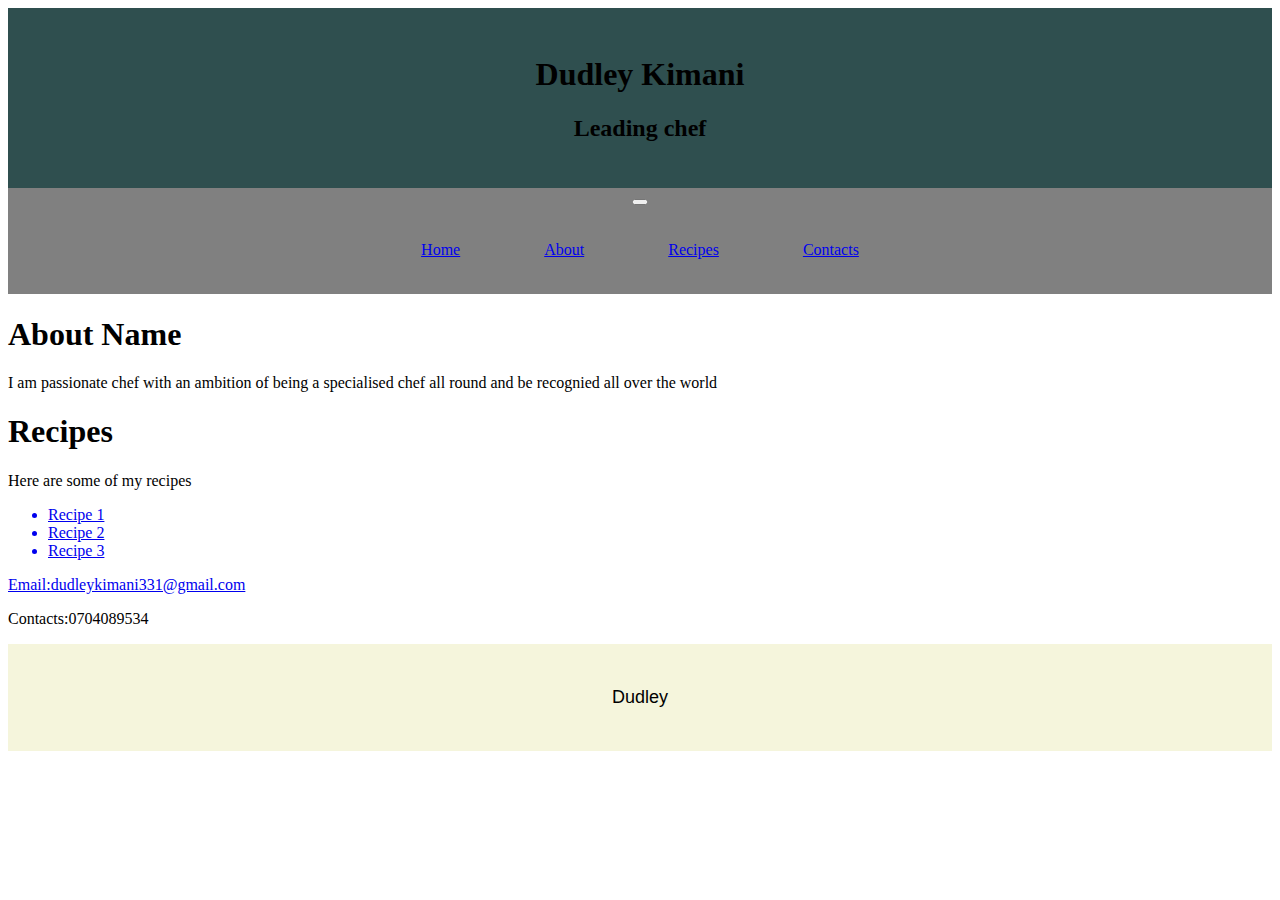
<file: index.html>
<!DOCTYPE html>
<html lang="en">

<head>
  <link rel="stylesheet" href="index.css">
  <meta charset="UTF-8">
  <meta name="viewport" content="width=device-width, initial-scale=1.0">
  <title>cisco recipe</title>
</head>

<body>
  <div>
    <header>
      <h1>Dudley Kimani </h1>
      <h2>Leading chef</h2>
    </header>
  </div>
  <div>
    <!-- <nav>
      <ul>
        <li> <a href="https://www.google.co.uk/">Name</a></li>
        <li> <a href="about.html">About</a></li>
        <li> <a href="">recipes</a></li>
        <li> <a href="">Contacts</a></li>
      </ul>
    </nav>
  </div> -->
    <nav class="navbar navbar-expand-lg bg-body-tertiary">
      <!-- <div class="container-fluid"> -->
      <!-- <a class="navbar-brand" href="#">Navbar</a> -->
      <button class="navbar-toggler" type="button" data-bs-toggle="collapse" data-bs-target="#navbarNavDropdown"
        aria-controls="navbarNavDropdown" aria-expanded="false" aria-label="Toggle navigation">
        <span class="navbar-toggler-icon"></span>
      </button>
      <div class="collapse navbar-collapse" id="navbarNavDropdown">
        <ul class="navbar-nav">
          <li class="nav-item">
            <a class="nav-link active" aria-current="page" href="#">Home</a>
          </li>
          <li class="nav-item">
            <a class="nav-link" href="#">About</a>
          </li>
          <li class="nav-item">
            <a class="nav-link" href="recipe-book.html">Recipes</a>
          </li>
          <li class="nav-item dropdown">
            <a class="nav-link dropdown-toggle" href="#" role="button" data-bs-toggle="dropdown" aria-expanded="false">
              Contacts
            </a>
            <!-- <ul class="dropdown-menu">
            <li><a class="dropdown-item" href="#">Action</a></li>
            <li><a class="dropdown-item" href="#">Another action</a></li>
            <li><a class="dropdown-item" href="#">Something else here</a></li>
          </ul> -->
          </li>
        </ul>
      </div>
  </div>
  </nav>

  <div>
    <h1> About Name</h1>
    <p> I am passionate chef with an ambition of being a specialised chef all round and be recognied all over the world
    </p>
  </div>
  <div>
    <h1>Recipes</h1>
    <p>Here are some of my recipes</p>
    <ul>
      <a href="recipe-1.html">
      <li>Recipe 1</li>
      </a>
      <a href="recipe-2.html">
        <li>Recipe 2</li>
      </a>
      <a href="recipe-3.html">
        <li>Recipe 3</li>
      </a>
    </ul>
  </div>
  <div>
    <a href="https://mail.google.com/mail/u/0/?tab=rm&ogbl#inbox">
      <p>Email:dudleykimani331@gmail.com</p>
    </a>
    <a>
      <p>Contacts:0704089534</p>
    </a>
  </div>
  <div>
    <footer>
      <p>Dudley</p>
    </footer>
  </div>
</body>

</html>
</file>
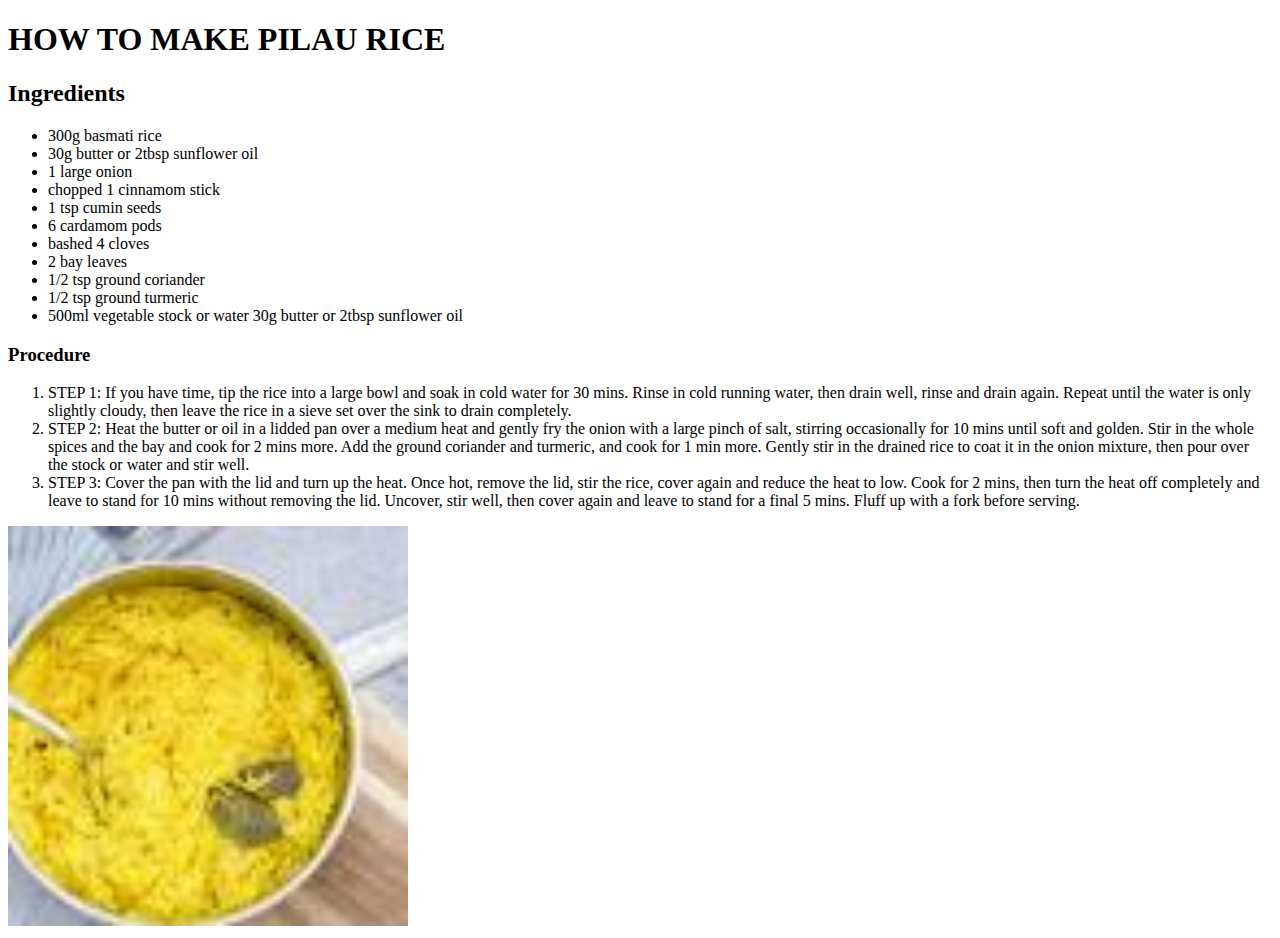
<file: recipe-1.html>
<!DOCTYPE html>
<html>

<head>
  <title>HOW TO MAKE PILAU</title>
</head>

<body>
  <h1>HOW TO MAKE PILAU RICE</h1>
  <h2>Ingredients</h2>
  <ul>
    <li>300g basmati rice</li>
    <li>30g butter or 2tbsp sunflower oil</li>
    <li>1 large onion</li>
    <li>chopped 1 cinnamom stick</li>
    <li>1 tsp cumin seeds </li>
    <li>6 cardamom pods</li>
    <li>bashed 4 cloves</li>
    <li>2 bay leaves</li>
    <li>1/2 tsp ground coriander</li>
    <li>1/2 tsp ground turmeric</li>
    <li>500ml vegetable stock or water 30g butter or 2tbsp sunflower oil</li>
  </ul>
  <h3>Procedure</h3>
  <ol>
    <li> STEP 1:
      If you have time, tip the rice into a large bowl and soak in cold water for 30 mins. Rinse in cold running water,
      then drain well, rinse and drain again. Repeat until the water is only slightly cloudy, then leave the rice in a
      sieve set over the sink to drain completely.</li>
    <li> STEP 2:
      Heat the butter or oil in a lidded pan over a medium heat and gently fry the onion with a large pinch of salt,
      stirring occasionally for 10 mins until soft and golden. Stir in the whole spices and the bay and cook for 2 mins
      more. Add the ground coriander and turmeric, and cook for 1 min more. Gently stir in the drained rice to coat it
      in the onion mixture, then pour over the stock or water and stir well.</li>
    <li> STEP 3:
      Cover the pan with the lid and turn up the heat. Once hot, remove the lid, stir the rice, cover again and reduce
      the heat to low. Cook for 2 mins, then turn the heat off completely and leave to stand for 10 mins without
      removing the lid. Uncover, stir well, then cover again and leave to stand for a final 5 mins. Fluff up with a fork
      before serving.</li>
  </ol>
  <img src="recipes/images/pilau rice.jpeg" width="400" height="400" />
</body>

</html>
</file>
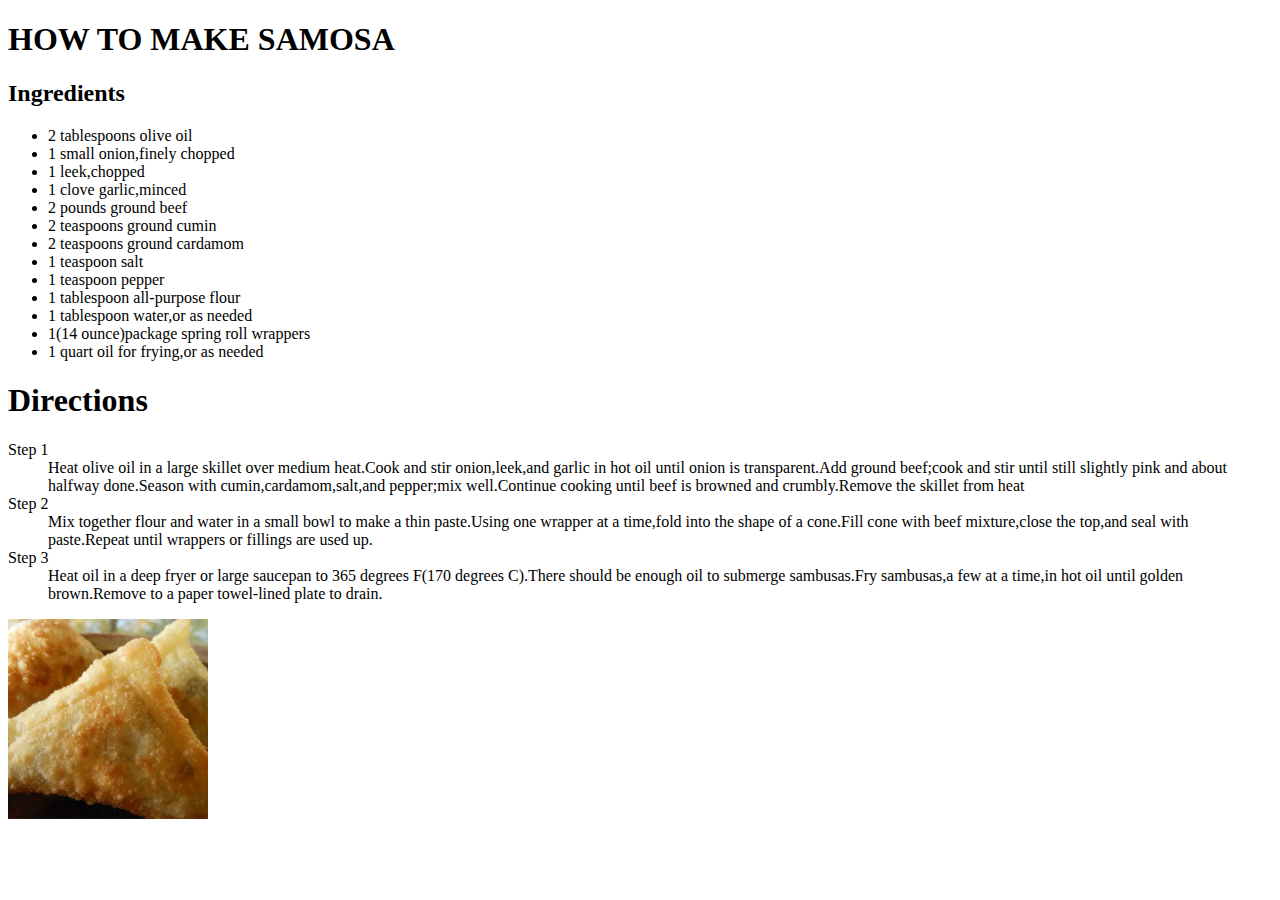
<file: recipe-2.html>
<!DOCTYPE html>
<html lang="en">

<head>
  <title>HOW TO MAKE SAMOSA </title>
</head>

<body>
  <h1>HOW TO MAKE SAMOSA</h1>
  <h2>Ingredients</h2>
  <ul>
    <li>2 tablespoons olive oil</li>
    <li>1 small onion,finely chopped</li>
    <li>1 leek,chopped</li>
    <li>1 clove garlic,minced</li>
    <li>2 pounds ground beef</li>
    <li>2 teaspoons ground cumin</li>
    <li>2 teaspoons ground cardamom</li>
    <li>1 teaspoon salt</li>
    <li>1 teaspoon pepper</li>
    <li>1 tablespoon all-purpose flour</li>
    <li>1 tablespoon water,or as needed</li>
    <li>1(14 ounce)package spring roll wrappers</li>
    <li>1 quart oil for frying,or as needed</li>
  </ul>
  <div>
    <h1>Directions</h1>
    <dl>
      <dt>Step 1</dt>
      <dd>Heat olive oil in a large skillet over medium heat.Cook and stir onion,leek,and garlic in hot oil until onion
        is transparent.Add ground beef;cook and stir until still slightly pink and about halfway done.Season with
        cumin,cardamom,salt,and pepper;mix well.Continue cooking until beef is browned and crumbly.Remove the skillet
        from heat</dd>
      <dt>Step 2</dt>
      <dd>Mix together flour and water in a small bowl to make a thin paste.Using one wrapper at a time,fold into the
        shape of a cone.Fill cone with beef mixture,close the top,and seal with paste.Repeat until wrappers or fillings
        are used up.</dd>
        <dt>Step 3</dt>
        <dd>Heat oil in a deep fryer or large saucepan to 365 degrees F(170 degrees C).There should be enough oil to submerge sambusas.Fry sambusas,a few at a time,in hot oil until golden brown.Remove to a paper towel-lined plate to drain.</dd>
    </dl>
  </div>
  <image src="recipes/images/image samosa.webp"width="200"height="200"
</body>

</html>
</file>
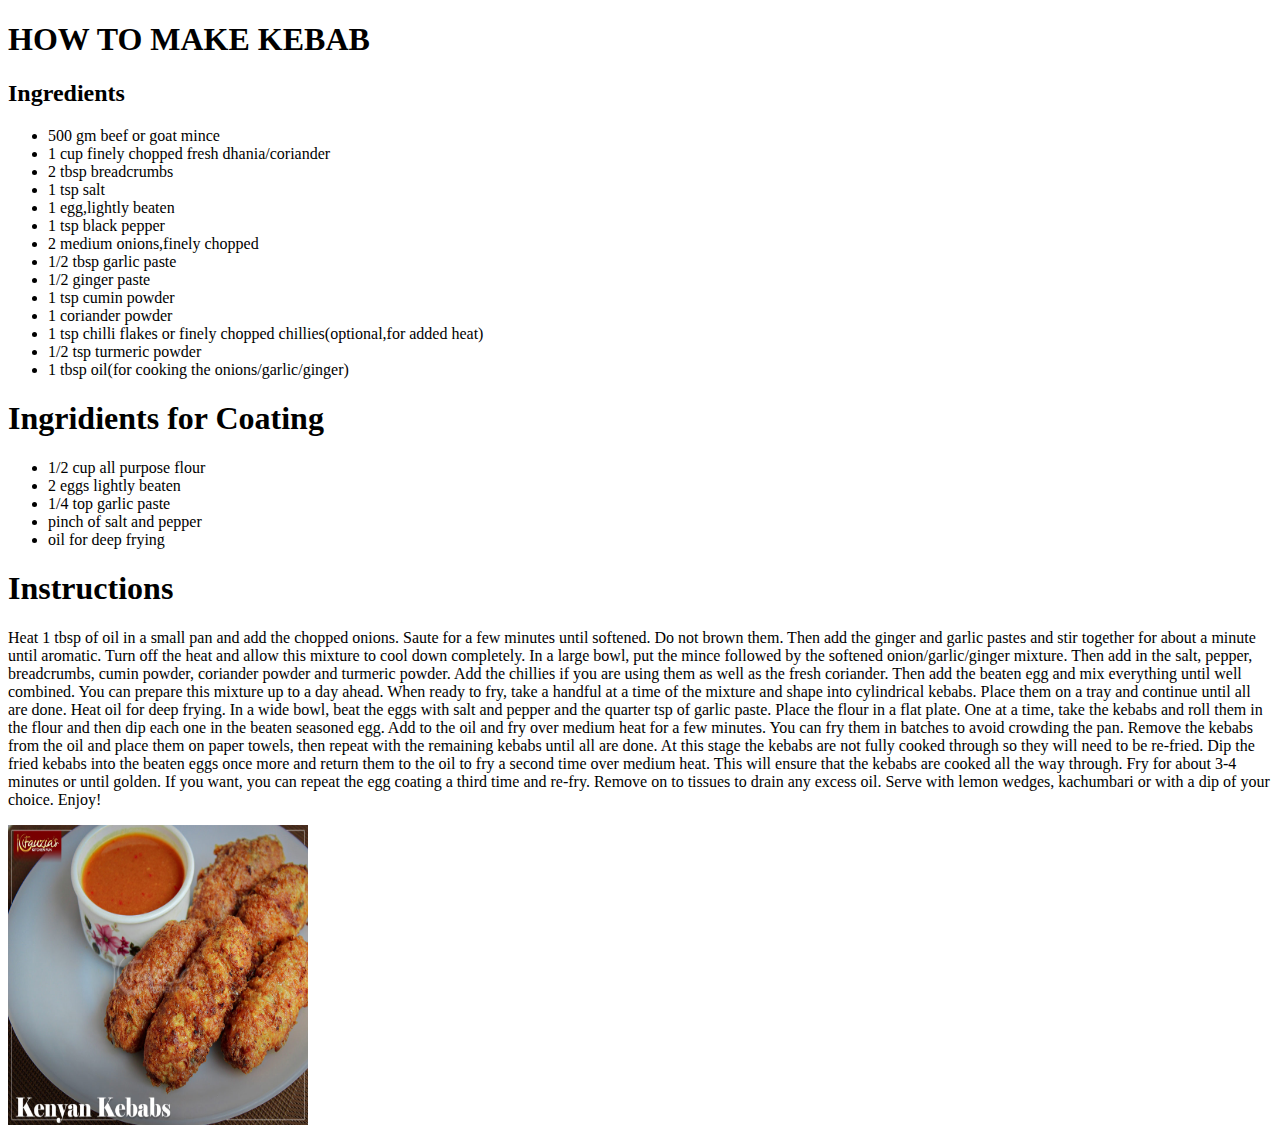
<file: recipe-3.html>
<!DOCTYPE html>
<html lang="en">

<head>
  <title>HOW TO MAKE KEBAB</title>
</head>

<body>
  <h1>HOW TO MAKE KEBAB</h1>
  <h2>Ingredients</h2>
  <ul>
    <li>500 gm beef or goat mince</li>
    <li>1 cup finely chopped fresh dhania/coriander
    </li>
    <li>2 tbsp breadcrumbs</li>
    <li>1 tsp salt</li>
    <li>1 egg,lightly beaten</li>
    <li>1 tsp black pepper</li>
    <li>2 medium onions,finely chopped</li>
    <li>1/2 tbsp garlic paste</li>
    <li>1/2 ginger paste</li>
    <li>1 tsp cumin powder</li>
    <li>1 coriander powder</li>
    <li>1 tsp chilli flakes or finely chopped chillies(optional,for added heat)</li>
    <li>1/2 tsp turmeric powder</li>
    <li>1 tbsp oil(for cooking the onions/garlic/ginger)</li>
  </ul>
  <div>
    <h1>Ingridients for Coating</h1>
    <ul>
      <li>1/2 cup all purpose flour</li>
      <li>2 eggs lightly beaten</li>
      <li>1/4 top garlic paste</li>
      <li>pinch of salt and pepper</li>
      <li>oil for deep frying</li>
    </ul>
  </div>
  <div>
    <h1>Instructions</h1>
    <p> Heat 1 tbsp of oil in a small pan and add the chopped onions. Saute for a few minutes until softened. Do not brown them. Then add the ginger and garlic pastes and stir together for about a minute until aromatic. Turn off the heat and allow this mixture to cool down completely.

      In a large bowl, put the mince followed by the softened onion/garlic/ginger mixture. Then add in the salt, pepper, breadcrumbs, cumin powder, coriander powder and turmeric powder. Add the chillies if you are using them as well as the fresh coriander. Then add the beaten egg and mix everything until well combined. You can prepare this mixture up to a day ahead.
      
      When ready to fry, take a handful at a time of the mixture and shape into cylindrical kebabs. Place them on a tray and continue until all are done.
      
      Heat oil for deep frying. In a wide bowl, beat the eggs with salt and pepper and the quarter tsp of garlic paste. Place the flour in a flat plate. One at a time, take the kebabs and roll them in the flour and then dip each one in the beaten seasoned egg. Add to the oil and fry over medium heat for a few minutes. You can fry them in batches to avoid crowding the pan.
      
      Remove the kebabs from the oil and place them on paper towels, then repeat with the remaining kebabs until all are done. At this stage the kebabs are not fully cooked through so they will need to be re-fried.
      
      Dip the fried kebabs into the beaten eggs once more and return them to the oil to fry a second time over medium heat. This will ensure that the kebabs are cooked all the way through. Fry for about 3-4 minutes or until golden. If you want, you can repeat the egg coating a third time and re-fry.
      
      Remove on to tissues to drain any excess oil. Serve with lemon wedges, kachumbari or with a dip of your choice.
      
      Enjoy!</p>
  </div>
  <img src="recipes/images/Kenyan-Kebabs-2-1024x765.jpg"width="300"height="300"
</body>

</html>
</file>
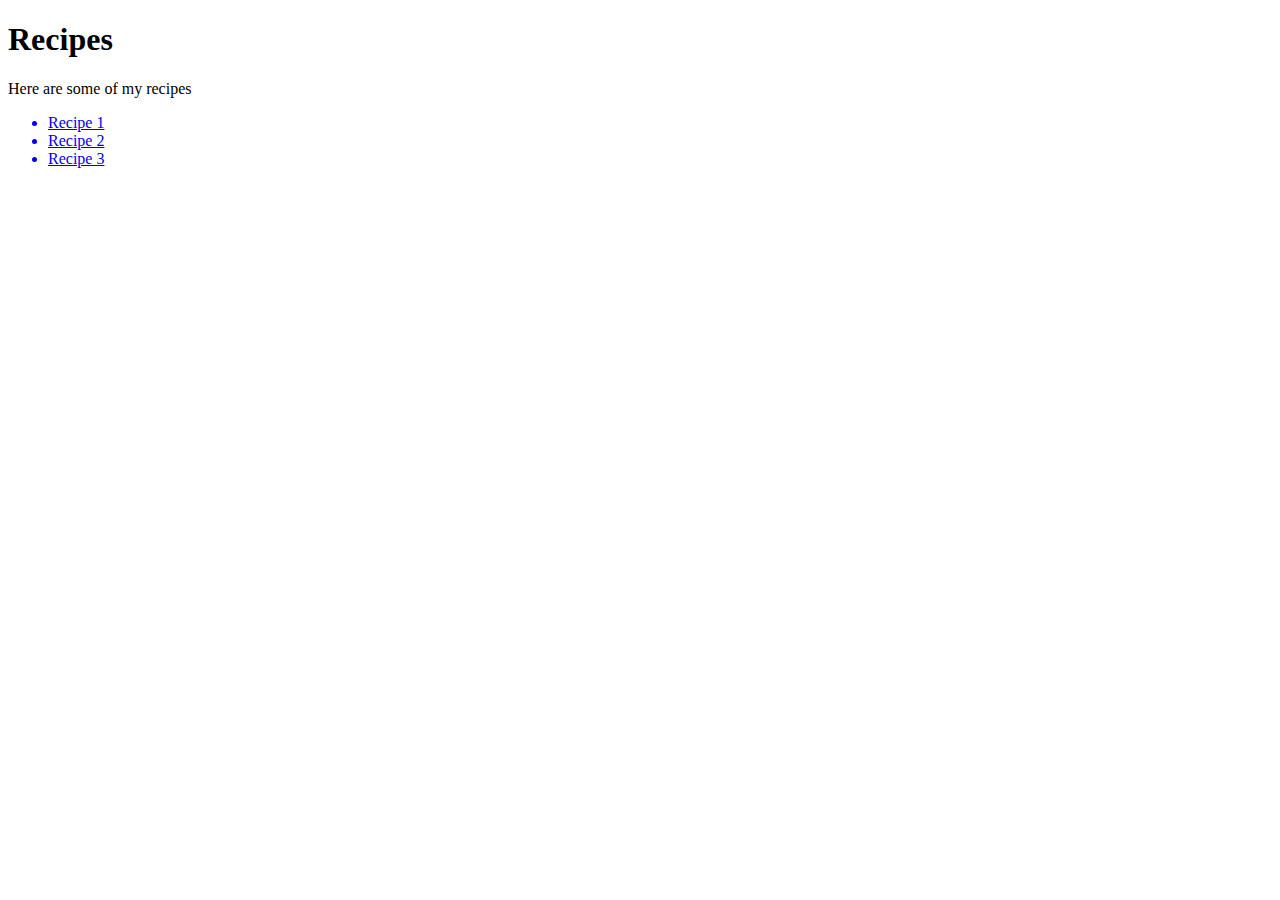
<file: recipe-book.html>
<!DOCTYPE html>
<html lang="en">
<head>
  <meta charset="UTF-8">
  <meta name="viewport" content="width=device-width, initial-scale=1.0">
  <title>Document</title>
</head>
<body>
  <div>
    <h1>Recipes</h1>
    <p>Here are some of my recipes</p>
    <ul>
      <a href="recipe-1.html">
      <li>Recipe 1</li>
      </a>
      <a href="recipe-2.html">
        <li>Recipe 2</li>
      </a>
      <a href="recipe-3.html">
        <li>Recipe 3</li>
      </a>
    </ul>
  </div>
</body>
</html>
</file>
<file: index.css>
header{
  background-color: darkslategray;text-align: center;text-decoration: solid;
  padding: 20pt;
}
nav{
  background-color: gray;text-align: center;justify-items: center;margin-inline: 0;padding: 0svh;
}
footer{
  background-color: beige;text-align: center;font-family: Verdana, Geneva, Tahoma, sans-serif;font-size: large;padding: 25px;
}
nav ul{
  list-style: none;
  margin: 0%;
  padding: 0;
}
nav ul li{
  display: inline-flex;
}
nav ul li{
  display: inline-flex;
}
nav ul li a{
  display: flow-root;
  padding: 35px 35px;
  text-decoration: underline;
}
nav ul li+li{
  margin-left: 10px;
}
</file>
